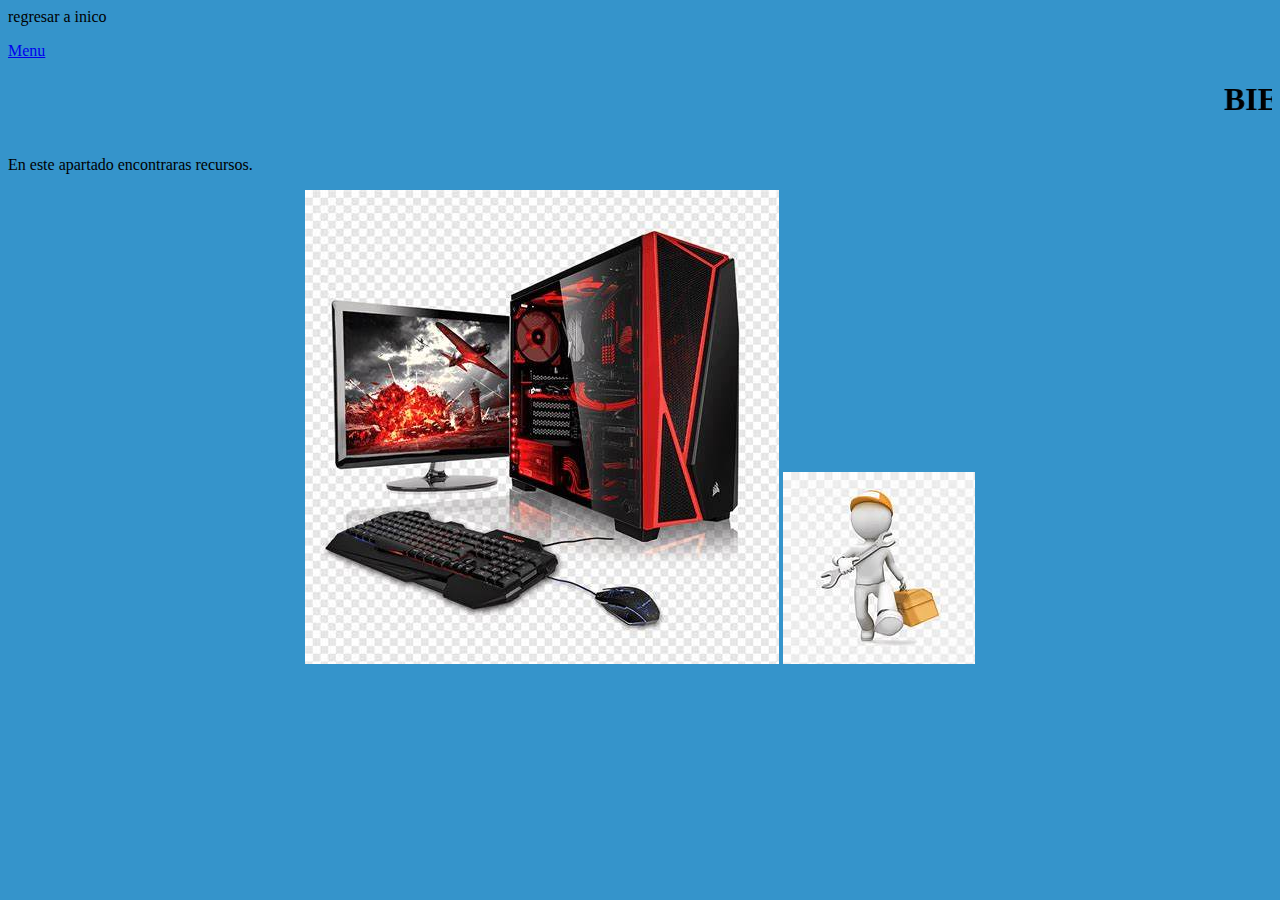
<file: imagenes.html>
<html>

<head>
   <title> mantenimiento preventivo para tu pc</title>
<head>


<body>   
<p>regresar a inico</p>
<a href="index.html" class="item">Menu</a>

<center>
  <marquee><h1> BIENVENIDOS </h1></marquee>
</center>
<p>En este apartado encontraras recursos.</p>
<center>
<style> body { background-color: #3594cb;} 

</style>
<center>
<img src="pc.jpg">
<img src="pc1.jpg">
</center>

</body> 

</html>
</file>
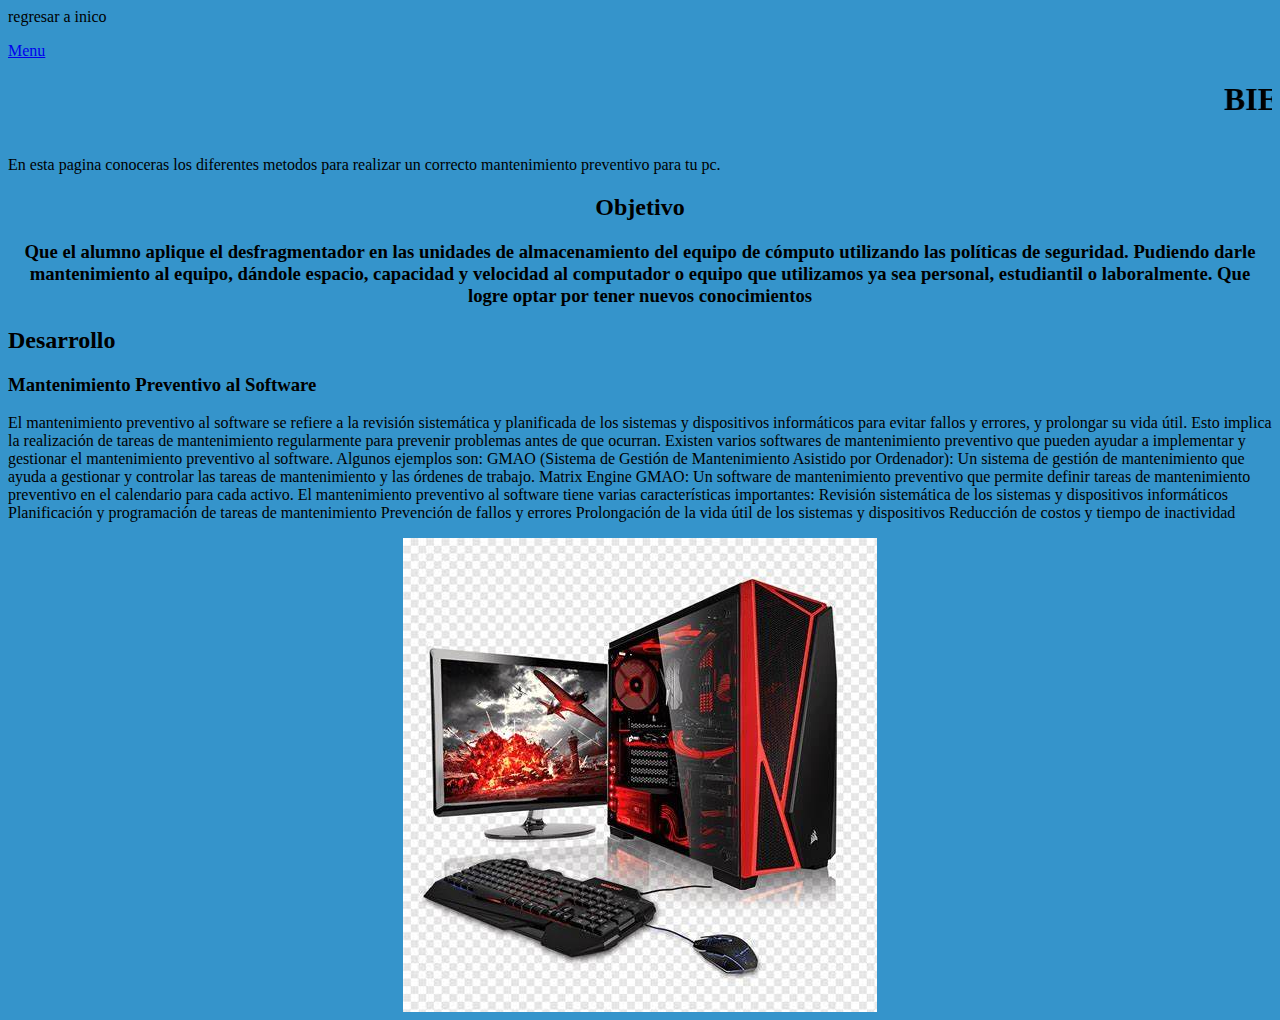
<file: inicio.html>
<html>

<head>
   <title> mantenimiento preventivo para tu pc</title>
<head>


<body>  
<p>regresar a inico</p>
<a href="index.html" class="item">Menu</a>
 
<center>
  <marquee><h1> BIENVENIDOS </h1></marquee>
</center>
<p>En esta pagina conoceras los diferentes metodos para realizar un correcto mantenimiento preventivo para tu pc.
<center>
<h2>Objetivo</h2>


<h3>Que el alumno aplique el desfragmentador en las unidades de almacenamiento del equipo de cómputo utilizando las políticas de seguridad. Pudiendo darle mantenimiento al equipo, dándole espacio, capacidad y velocidad al computador o equipo que utilizamos ya sea personal, estudiantil o laboralmente. Que logre optar por tener nuevos conocimientos</h3>  
 </center>
 
 
 

<h2>Desarrollo</h2>
 
 

<h3>Mantenimiento Preventivo al Software</h3>




El mantenimiento preventivo al software se refiere a la revisión sistemática y planificada de los sistemas y dispositivos informáticos para evitar fallos y errores, y prolongar su vida útil. Esto implica la realización de tareas de mantenimiento regularmente para prevenir problemas antes de que ocurran. 

Existen varios softwares de mantenimiento preventivo que pueden ayudar a implementar y gestionar el mantenimiento preventivo al software. Algunos ejemplos son: 

GMAO (Sistema de Gestión de Mantenimiento Asistido por Ordenador): Un sistema de gestión de mantenimiento que ayuda a gestionar y controlar las tareas de mantenimiento y las órdenes de trabajo. 

Matrix Engine GMAO: Un software de mantenimiento preventivo que permite definir tareas de mantenimiento preventivo en el calendario para cada activo. 

El mantenimiento preventivo al software tiene varias características importantes: 

Revisión sistemática de los sistemas y dispositivos informáticos 

Planificación y programación de tareas de mantenimiento 

Prevención de fallos y errores 

Prolongación de la vida útil de los sistemas y dispositivos 

Reducción de costos y tiempo de inactividad 


<CENTER>
</p> 
<style> body { background-color: #3594cb;} 

</style>
<img src="pc.jpg">



</body> 

</html>
</file>
